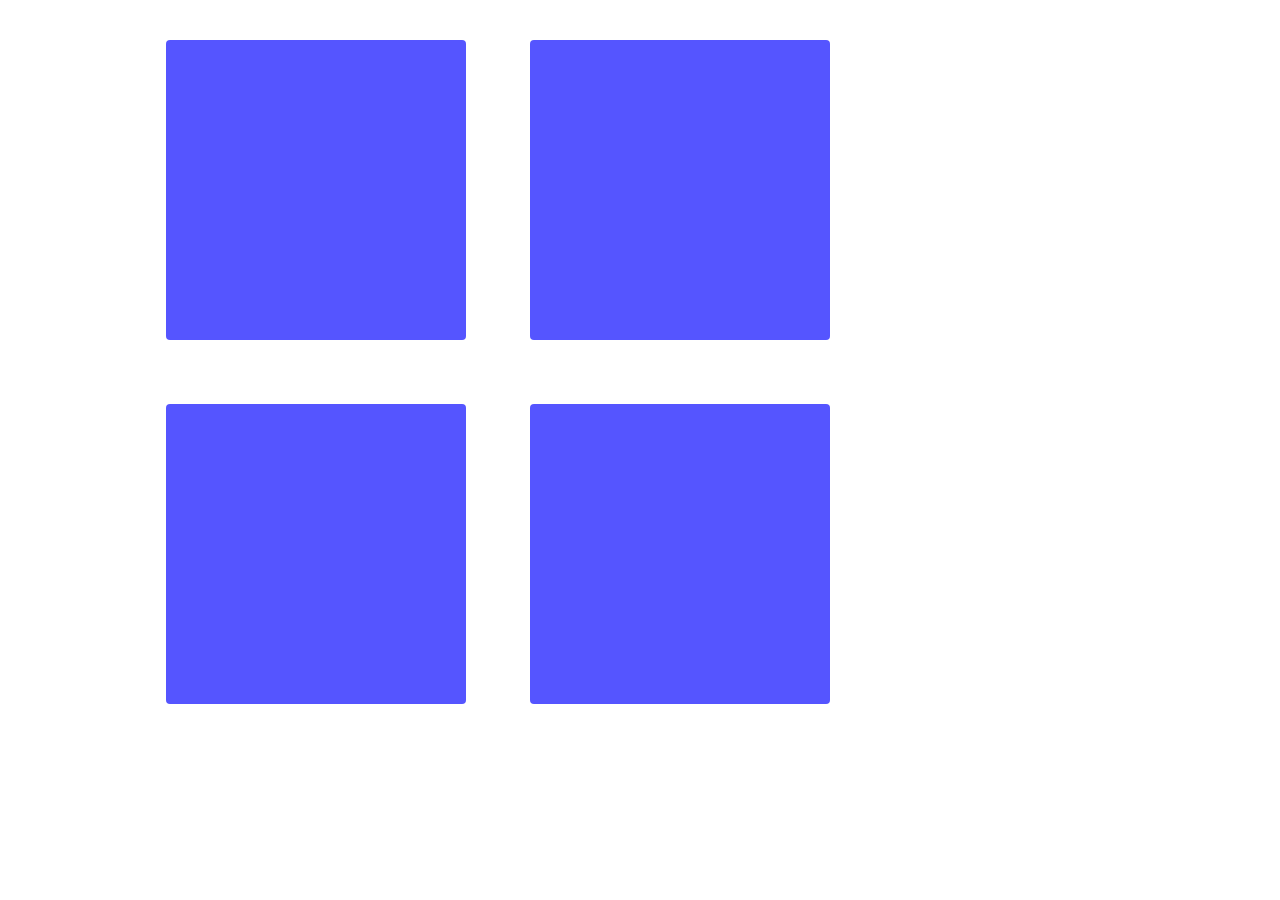
<file: JS Advanced/DOM Manipulation/exercise/01. Sections/index.html>
<!--Problems for in-class lab for the “JavaScript Advanced” course @ SoftUni.
Submit your solutions in the SoftUni judge system at https://judge.softuni.bg/Contests/1550/Exercise-DOM-Manipulations -->

<!DOCTYPE html>
<html lang="en">

<head>
    <meta charset="UTF-8">
    <title>Sections</title>
    <link rel="stylesheet" href="style.css">
    <script src="script.js"></script>
</head>
<body onload="create(['Section 1', 'Section 2', 'Section 3', 'Section 4']);">
    <div id="content">
    </div>
</body>

</html>
</file>
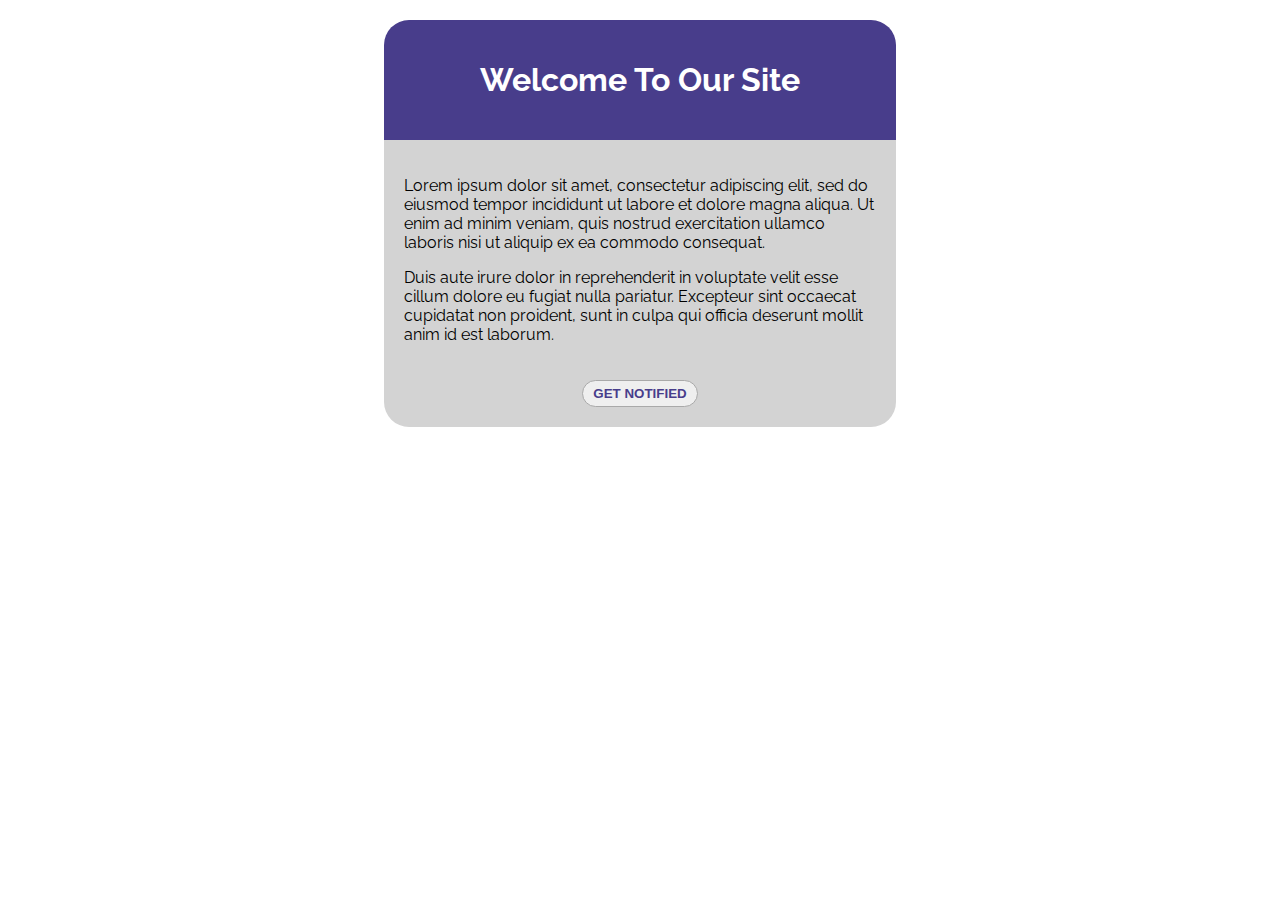
<file: JS Advanced/DOM Manipulation/exercise/02. Notification/index.html>
<!--Problems for in-class lab for the “JavaScript Advanced” course @ SoftUni.
Submit your solutions in the SoftUni judge system at https://judge.softuni.bg/Contests/1550/Exercise-DOM-Manipulations -->

<!DOCTYPE html>
<html lang="en">

<head>
    <meta charset="UTF-8">
    <title>Notification</title>
    <link rel="stylesheet" href="styles.css">
    <script src="scripts.js"></script>
</head>

<body>
    <div id="container">
        <header class="header">
            <h1>Welcome to our site</h1>
        </header>
        <div id="content">
            <article class="post">
                <p>Lorem ipsum dolor sit amet, consectetur adipiscing elit, sed do eiusmod tempor incididunt ut labore
                    et
                    dolore magna aliqua. Ut enim ad minim veniam, quis nostrud exercitation ullamco laboris nisi ut
                    aliquip
                    ex ea commodo consequat.</p>
                <p>Duis aute irure dolor in reprehenderit in voluptate velit esse cillum dolore eu fugiat nulla
                    pariatur.
                    Excepteur sint occaecat cupidatat non proident, sunt in culpa qui officia deserunt mollit anim id
                    est
                    laborum.</p>
            </article>
            <button onclick="notify('Something happened!')">Get notified</button>
        </div>
        <div id="notification"></div>
    </div>
</body>

</html>
</file>
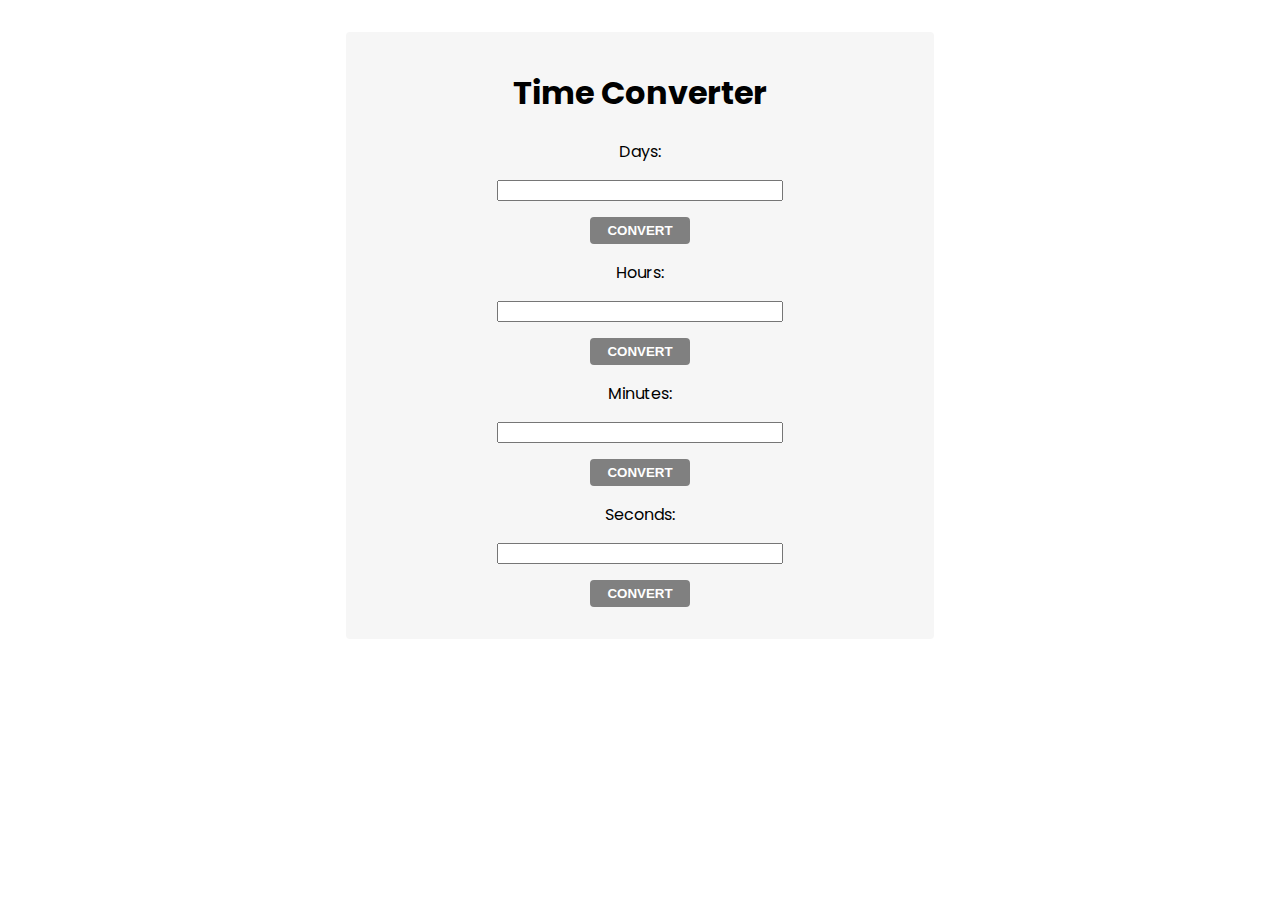
<file: JS Advanced/DOM Manipulation/exercise/03. Time-Converter/index.html>
<!--Problems for in-class lab for the “JavaScript Advanced” course @ SoftUni.
Submit your solutions in the SoftUni judge system at https://judge.softuni.bg/Contests/1550/Exercise-DOM-Manipulations -->

<!DOCTYPE html>
<html lang="en">

<head>
    <meta charset="UTF-8">
    <meta name="viewport" content="width=device-width, initial-scale=1.0">
    <meta http-equiv="X-UA-Compatible" content="ie=edge">
    <title>Time Converter</title>
    <link rel="stylesheet" href="style.css">
</head>

<body onload="attachEventsListeners()">
    <main>
        <h1>Time Converter</h1>
        <div>
            <label for="days">Days: </label>
            <input type="text" id="days">
            <input id="daysBtn" type="button" value="Convert">
        </div>
        <div>
            <label for="hours">Hours: </label>
            <input type="text" id="hours">
            <input id="hoursBtn" type="button" value="Convert">
        </div>
        <div>
            <label for="minutes">Minutes: </label>
            <input type="text" id="minutes">
            <input id="minutesBtn" type="button" value="Convert">
        </div>
        <div>
            <label for="seconds">Seconds: </label>
            <input type="text" id="seconds">
            <input id="secondsBtn" type="button" value="Convert">
        </div>
    </main>
</body>

<script src="solution.js"></script>

</html>
</file>
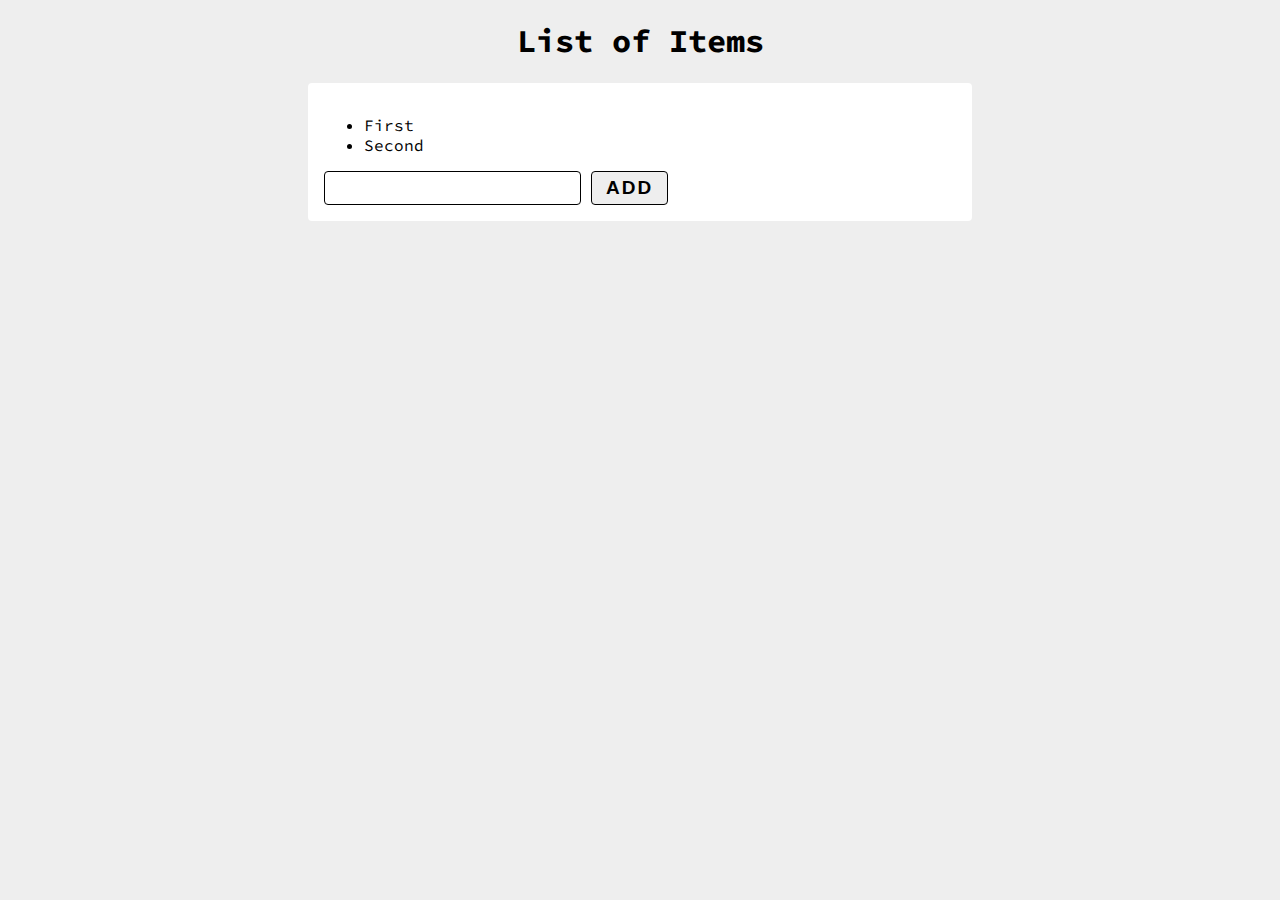
<file: JS Advanced/DOM Manipulation/lab/01. List-Of-Items/index.html>
<!--Problems for in-class lab for the “JavaScript Advanced” course @ SoftUni.
Submit your solutions in the SoftUni judge system at https://judge.softuni.bg/Contests/1549/Lab-DOM-Manipulations -->

<!DOCTYPE html>
<html lang="en">

<head>
    <meta charset="UTF-8">
    <meta name="viewport" content="width=device-width, initial-scale=1.0">
    <meta http-equiv="X-UA-Compatible" content="ie=edge">
    <link rel="stylesheet" href="style.css">
    <title>List of Items</title>
</head>

<body>
    <h1>List of Items</h1>
    <main>
        <ul id="items">
            <li>First</li>
            <li>Second</li>
        </ul>
        <input type="text" id="newItemText" />
        <input type="button" value="Add" onclick="addItem()">
    </main>
</body>
<script src="./app.js"></script>
</html>
</file>
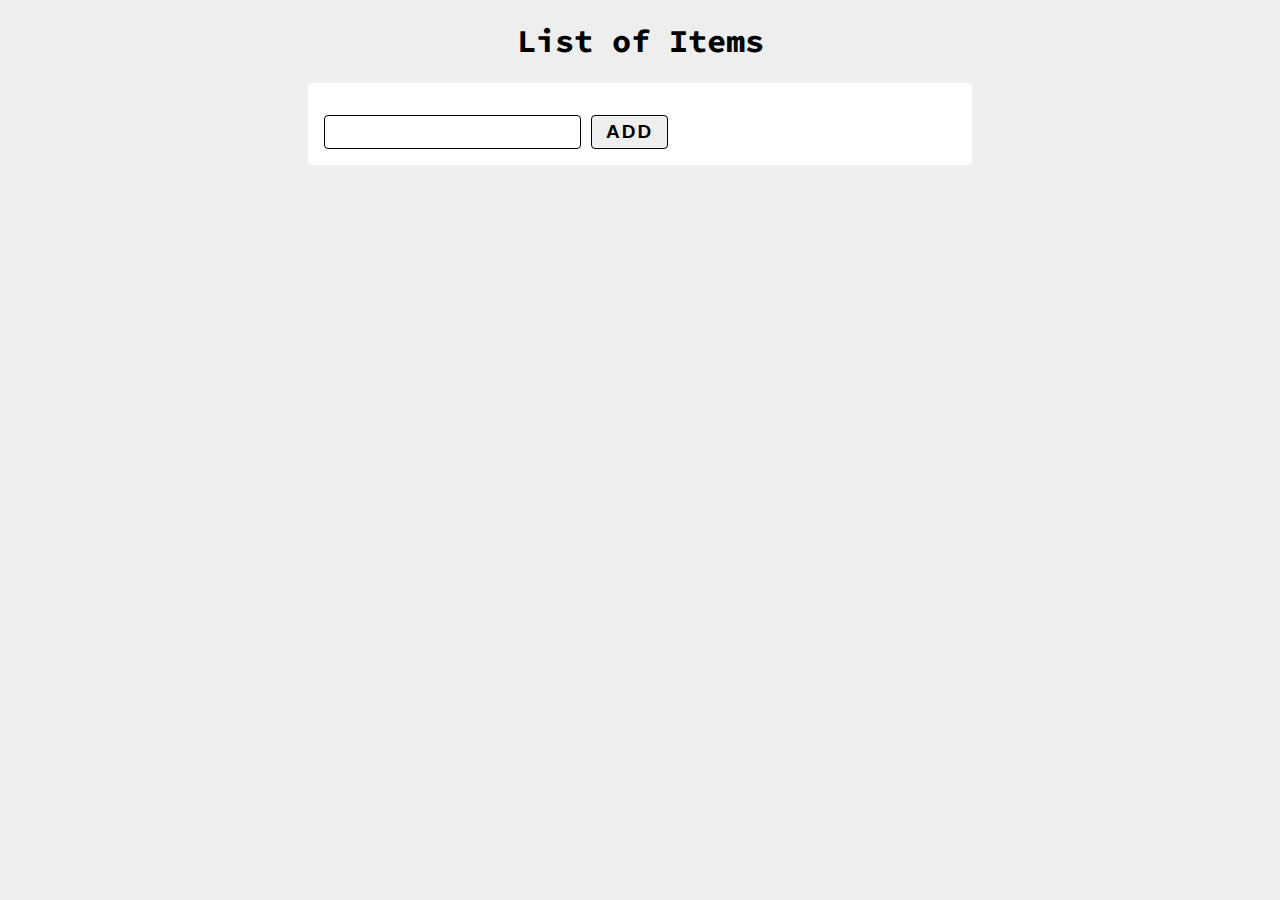
<file: JS Advanced/DOM Manipulation/lab/02. Add-Delete/index.html>
<!--Problems for in-class lab for the “JavaScript Advanced” course @ SoftUni.
Submit your solutions in the SoftUni judge system at https://judge.softuni.bg/Contests/1549/Lab-DOM-Manipulations -->

<!DOCTYPE html>
<html lang="en">

<head>
    <meta charset="UTF-8">
    <meta name="viewport" content="width=device-width, initial-scale=1.0">
    <meta http-equiv="X-UA-Compatible" content="ie=edge">
    <link rel="stylesheet" href="style.css">
    <title>Add/Delete</title>
</head>

<body>
    <h1>List of Items</h1>
    <main>
        <ul id="items"></ul>
        <input type="text" id="newText" />
        <input type="button" value="Add" onclick="addItem()">
    </main>
    <script src="./app.js"></script>
</body>
</html>
</file>
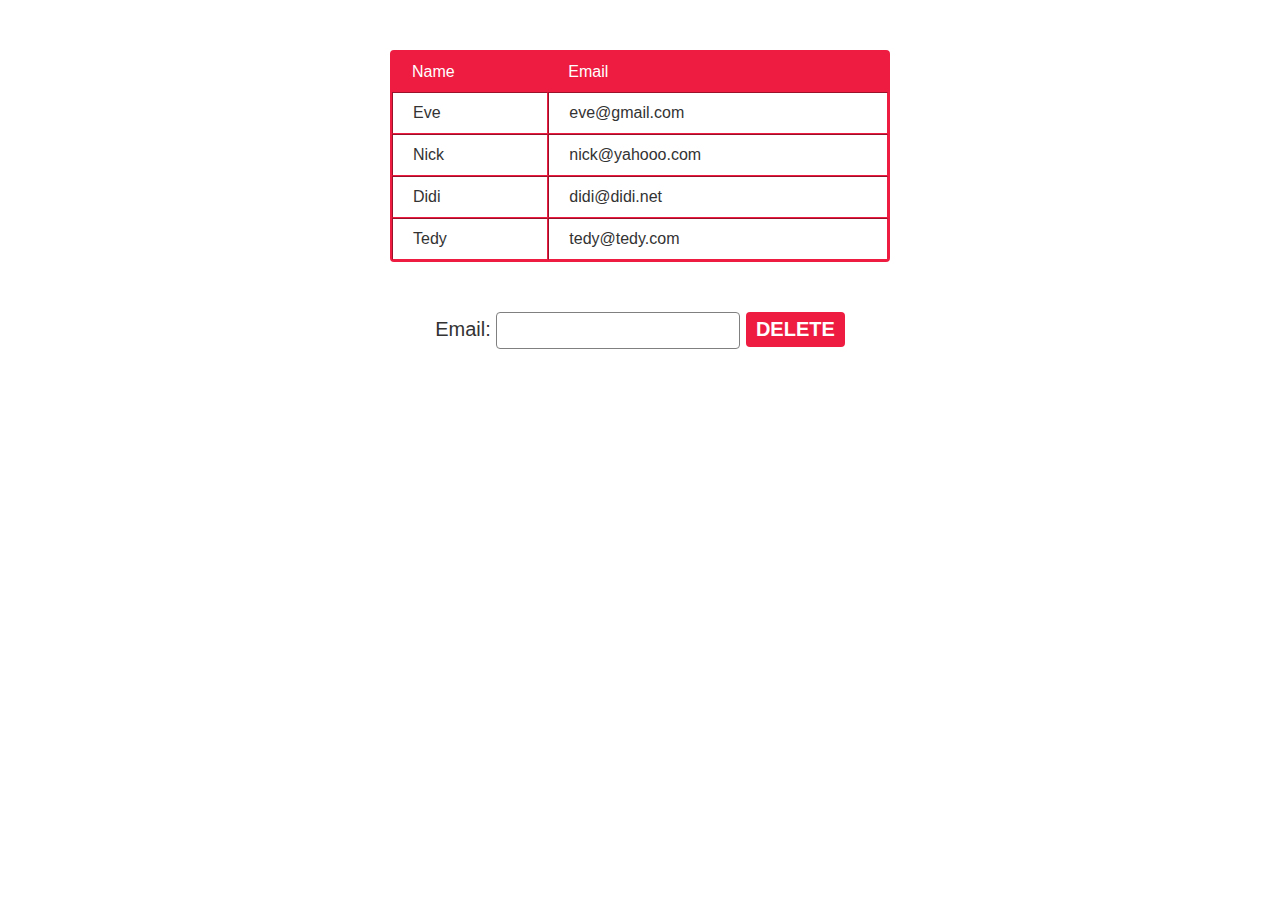
<file: JS Advanced/DOM Manipulation/lab/03. Delete-From-Table/index.html>
<!--Problems for in-class lab for the “JavaScript Advanced” course @ SoftUni.
Submit your solutions in the SoftUni judge system at https://judge.softuni.bg/Contests/1549/Lab-DOM-Manipulations -->

<!DOCTYPE html>
<html lang="en">

<head>
    <meta charset="UTF-8">
    <meta name="viewport" content="width=device-width, initial-scale=1.0">
    <meta http-equiv="X-UA-Compatible" content="ie=edge">
    <link rel="stylesheet" href="style.css">
    <title>Delete from Table</title>
</head>

<body>
    <table border="1" id="customers">
        <thead>
            <tr>
                <th>Name</th>
                <th>Email</th>
            </tr>
        </thead>
        <tbody>
            <tr>
                <td>Eve</td>
                <td>eve@gmail.com</td>
            </tr>
            <tr>
                <td>Nick</td>
                <td>nick@yahooo.com</td>
            </tr>
            <tr>
                <td>Didi</td>
                <td>didi@didi.net</td>
            </tr>
            <tr>
                <td>Tedy</td>
                <td>tedy@tedy.com</td>
            </tr>
        </tbody>
    </table>
    <label>
        Email: <input type="text" name="email" />
        <button onclick="deleteByEmail()">Delete</button>
    </label>
    <div id="result"></div>
    <script src="./app.js"></script>
</body>

</html>
</file>
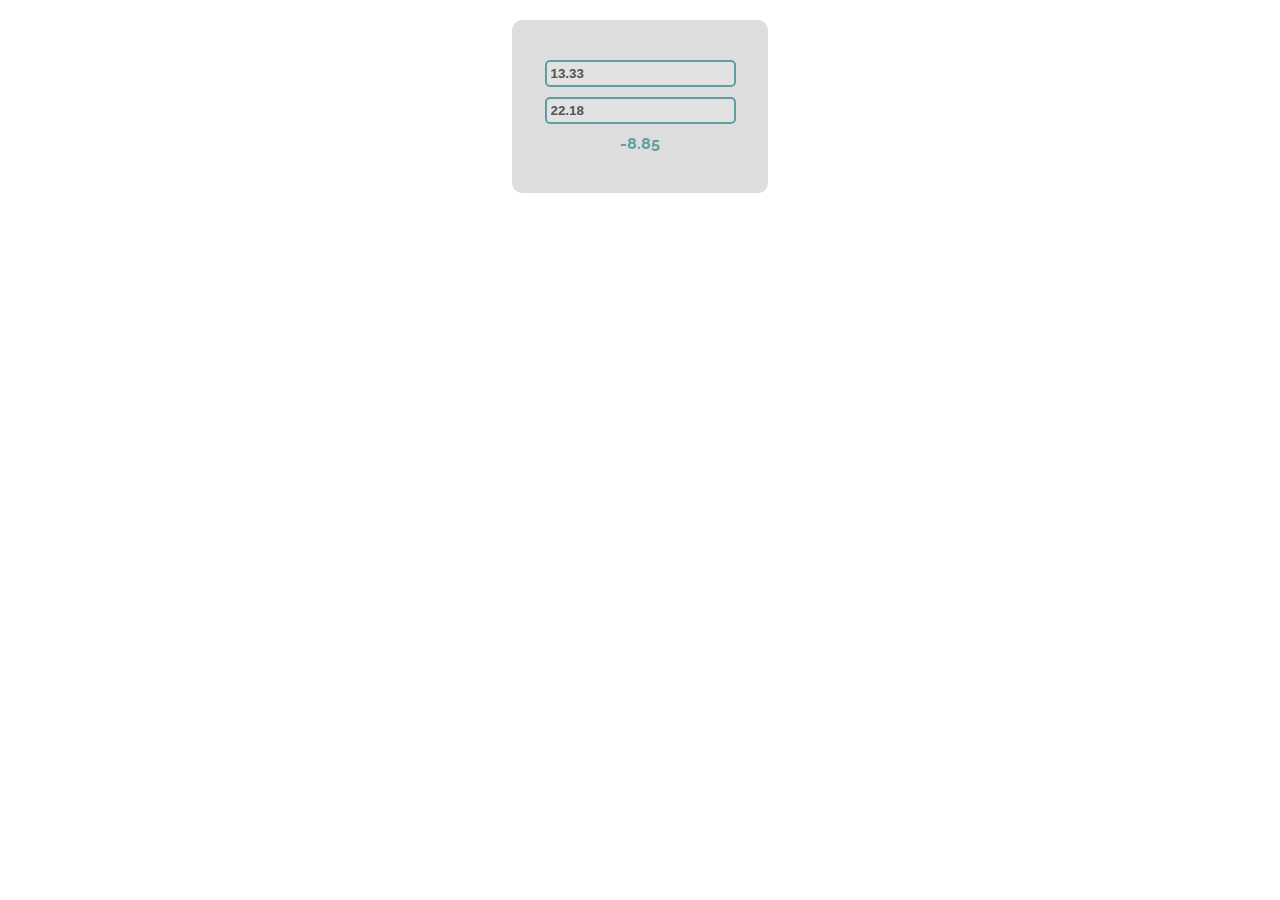
<file: JS Advanced/DOM/exercise/01. Subtraction/index.html>
<!--Problems for in-class lab for the “JavaScript Advanced” course @ SoftUni.
Submit your solutions in the SoftUni judge system at https://judge.softuni.bg/Contests/1550/Exercise-DOM-Manipulations -->


<!DOCTYPE html>
<html lang="en">

<head>
    <meta charset="UTF-8">
    <title>Subtraction</title>
    <link rel="stylesheet" href="index.css">
</head>

<body>
    <div id="wrapper">
        <input type="text" id="firstNumber" value="13.33" disabled>
        <input type="text" id="secondNumber" value="22.18" disabled>

        <div id="result"></div>
    </div>
    <script src="subtract.js"></script>
    <script>
        window.onload = function () {
            subtract();
        }
    </script>
</body>

</html>
</file>
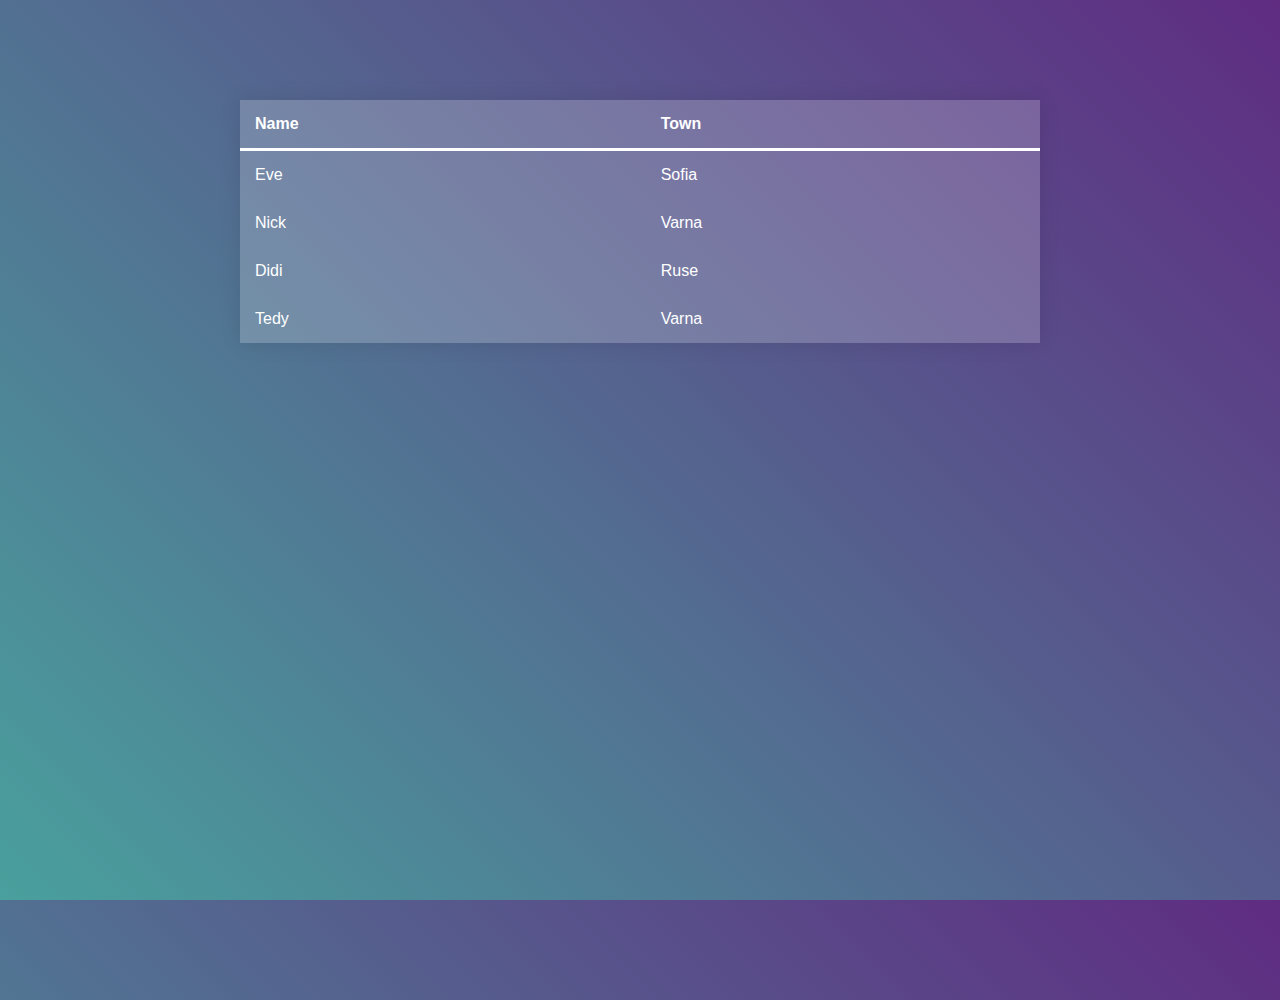
<file: JS Advanced/Function context/exercise/Table/index.html>
<!DOCTYPE html>
<html lang="en">

<head>
    <meta charset="UTF-8">
    <meta name="viewport" content="width=device-width, initial-scale=1.0">
    <meta http-equiv="X-UA-Compatible" content="ie=edge">
    <link rel="stylesheet" href="style.css">
    <script src="index.js"></script>
    <title>Document</title>
</head>

<body>
    <table class="minimalistBlack">
        <thead>
            <tr>
                <th>Name</th>
                <th>Town</th>
            </tr>
        </thead>
        <tbody>
            <tr>
                <td>Eve</td>
                <td>Sofia</td>
            </tr>
            <tr>
                <td>Nick</td>
                <td>Varna</td>
            </tr>
            <tr>
                <td>Didi</td>
                <td>Ruse</td>
            </tr>
            <tr>
                <td>Tedy</td>
                <td>Varna</td>
            </tr>
        </tbody>
    
    </table>

</body>
<script>
    solve()
</script>

</html>
</file>
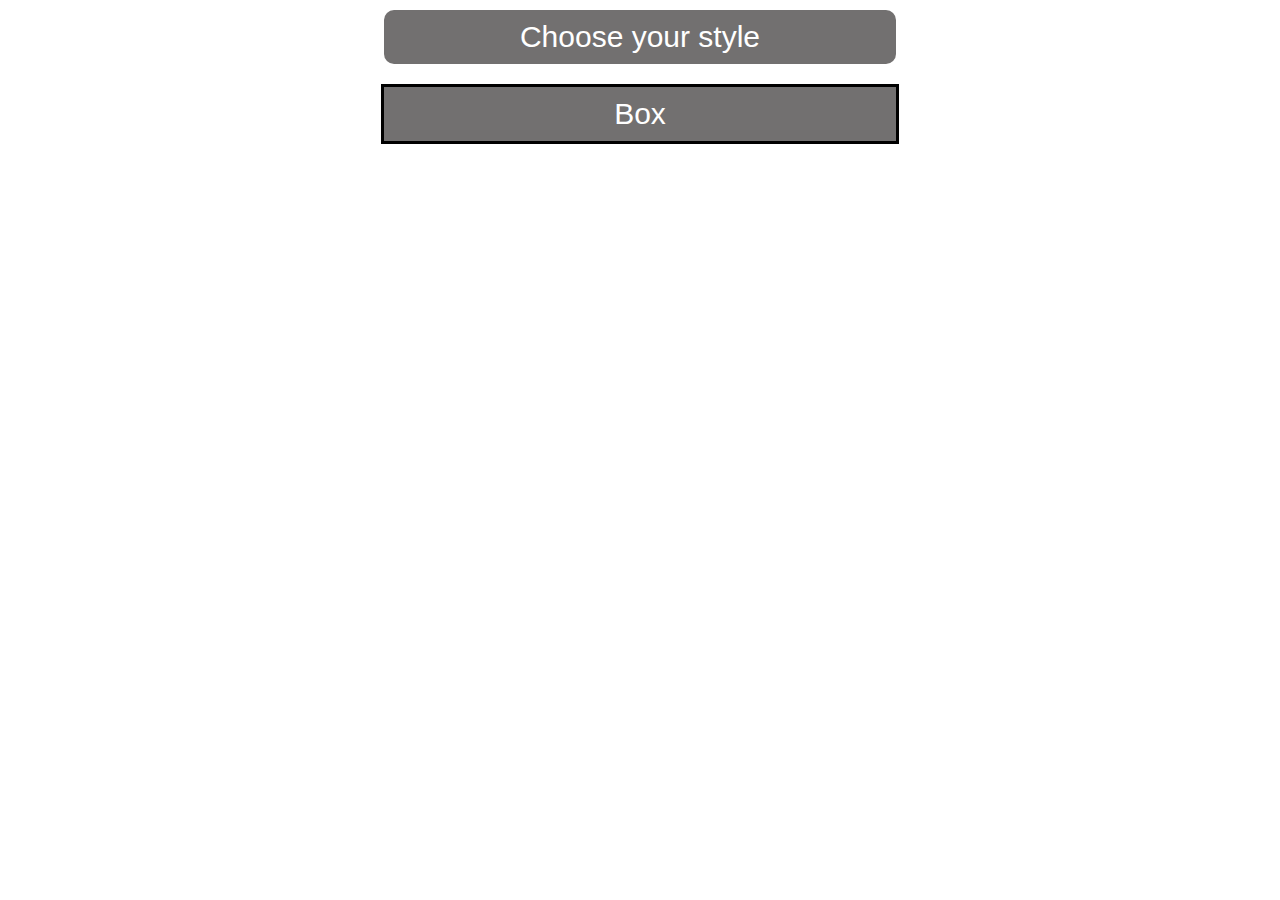
<file: JS Advanced/Function context/lab/Dropdown Menu/index.html>
<!DOCTYPE html>
<html lang="en">

<head>
    <meta charset="UTF-8">
    <meta name="viewport" content="width=device-width, initial-scale=1.0">
    <meta http-equiv="X-UA-Compatible" content="ie=edge">
    <script src="app.js"></script>
    <link rel="stylesheet" href="styles.css">
    <title>Document</title>
</head>

<body>
   
    <div class="container">
        <button id="dropdown" >
            Choose your style
        </button>
        <ul id="dropdown-ul" >
            <li class = "deep">rgb(255, 143, 143)</li>
            <li class = "deep1">rgb(250, 215, 151)</li>
            <li class = "deep2">rgb(251, 251, 167)</li>
            <li class = "deep3">rgb(228, 255, 173)</li>
            <li class = "deep4">rgb(174, 174, 251)</li>
        </ul>
    </div>
    <div id = "box">Box</div>
</body>
<script>solve()</script>
</html>
</file>
<file: JS Advanced/DOM Manipulation/exercise/01. Sections/style.css>
@import url('https://fonts.googleapis.com/css?family=Poppins');

body {
    font-family: 'Poppins', sans-serif;
}

#content {
    width: 80%;
    margin: 0 auto;
}

#content div {
    float: left;
    width: 300px;
    height: 300px;
    margin: 2em;
    background: #5555ff;
    text-align: center;
    border-radius: 4px;
}

#content div p {
    color: white;
    margin: 6em 3em 6em 3em;
}
</file>
<file: JS Advanced/DOM Manipulation/exercise/02. Notification/styles.css>
@import url('https://fonts.googleapis.com/css?family=Raleway');

body {
    width: 40%;
    font-family: 'Raleway',sans-serif;
    margin: 0 auto;
    text-align: center;
    padding-top: 20px;
}

.header {
    background-color: darkslateblue;
    color: white;
    text-transform:capitalize;
    margin: 0;
    padding: 20px 20px;
    border-top-left-radius: 25px;
    border-top-right-radius: 25px;
}
#content{
    background: lightgrey;
    border-bottom-left-radius: 25px;
    border-bottom-right-radius: 25px;
}
.post {
    margin:0;
    padding: 20px 20px;
    text-align: left;
}

button{
    margin-bottom: 20px;
    padding: 5px 10px;
    border: 1px solid darkgray;
    border-radius: 15px;
    font-weight: bold;
    cursor: pointer;
    color:darkslateblue;
    text-transform: uppercase;
    outline: none;
}

#notification {
    float: right;
    background: darkslateblue;
    color: #ffffff;
    border-radius: 15px;
    padding: 0.5em 2em 0.5em 2em;
    margin: 1em;
    display: none;
    position: absolute;
    top: 0;
    right: 0;
}
</file>
<file: JS Advanced/DOM Manipulation/exercise/03. Time-Converter/style.css>
@import url('https://fonts.googleapis.com/css?family=Poppins');

body {
    font-family: 'Poppins', sans-serif;
}

main {
    width: 44%;
    margin: 2rem auto;
    text-align: center;
    background: #f6f6f6;
    padding: 1rem;
    border-radius: 4px;
}

main label, main input {
    display: block;
}

main input {
    text-align: center;
    width: 50%;
    margin: 1rem auto;
}

#daysBtn, #hoursBtn, #minutesBtn, #secondsBtn {
    background: gray;
    width: 18%;
    border: 2px solid gray;
    border-radius: 4px;
    padding: 4px 9px;
    text-transform: uppercase;
    font-weight: bold;
    color: white;
}
</file>
<file: JS Advanced/DOM Manipulation/lab/01. List-Of-Items/style.css>
@import url('https://fonts.googleapis.com/css?family=Source+Code+Pro');

body {
    background: #EEEEEE;
    font-family: 'Source Code Pro', monospace;
}

body>h1 {
    text-align: center;
}

main {
    background: white;
    width: 50%;
    margin: 0 auto;
    padding: 1rem;
    border-radius: 4px;
}

main input[type="text"] {
    border: 1px solid black;
    border-radius: 4px;
    padding: 5px;
    font-size: 19px;
    outline: none;
    cursor: pointer;
}

main input[type="button"] {
    border: 1px solid;
    background: #EEEEEE;
    font-size: 19px;
    border-radius: 4px;
    padding: 5px 14px;
    font-weight: bold;
    text-transform: uppercase;
    letter-spacing: 2px;
    outline: none;
}
</file>
<file: JS Advanced/DOM Manipulation/lab/02. Add-Delete/style.css>
@import url('https://fonts.googleapis.com/css?family=Source+Code+Pro');

body {
    background: #EEEEEE;
    font-family: 'Source Code Pro', monospace;
}

body>h1 {
    text-align: center;
}

main {
    background: white;
    width: 50%;
    margin: 0 auto;
    padding: 1rem;
    border-radius: 4px;
}

main input[type="text"] {
    border: 1px solid black;
    border-radius: 4px;
    padding: 5px;
    font-size: 19px;
    outline: none;
    cursor: pointer;
}

main input[type="button"] {
    border: 1px solid;
    background: #EEEEEE;
    font-size: 19px;
    border-radius: 4px;
    padding: 5px 14px;
    font-weight: bold;
    text-transform: uppercase;
    letter-spacing: 2px;
    outline: none;
}
</file>
<file: JS Advanced/DOM Manipulation/lab/03. Delete-From-Table/style.css>
* {
    margin: 0;
    padding: 0;
    box-sizing: border-box;
}

body {
    font-family: -apple-system, BlinkMacSystemFont, "Segoe UI", Roboto, "Helvetica Neue", Arial, sans-serif;
    color: #333;
}

table {
    text-align: left;
    line-height: 40px;
    border-collapse: separate;
    border-spacing: 0;
    border: 2px solid #ed1c40;
    width: 500px;
    margin: 50px auto;
    border-radius: .25rem;
}

th {
    border: none;
}

thead tr:first-child {
    background: #ed1c40;
    color: #fff;
    border: none;
}

th,
td {
    padding: 0 15px 0 20px;
}

th {
    font-weight: 500;
}

tbody tr:hover {
    background-color: #f2f2f2;
    cursor: default;
}

.button {
    color: #aaa;
    cursor: pointer;
    vertical-align: middle;
    margin-top: -4px;
}

.edit:hover {
    color: #0a79df;
}

.delete:hover {
    color: #dc2a2a;
}

label {
    margin-left: 34%;
    font-size: 20px;
}

input[type="text"] {
    border-radius: 4px;
    padding: 7px 5px;
    border: 1px solid gray;
    font-size: 18px;
    outline: none;
}

button {
    background: #ed1c40;
    border: #ed1c40;
    border-radius: 4px;
    padding: 6px 10px;
    font-size: 20px;
    color: white;
    font-weight: bold;
    text-transform: uppercase;
    cursor: pointer;
    outline: none;
}

#result {
    text-align: center;
}
</file>
<file: JS Advanced/DOM/exercise/01. Subtraction/index.css>
@import url('https://fonts.googleapis.com/css?family=Raleway');

body {
    width: 20%;
    margin: 0 auto;
    padding-top: 20px;
    font-family: 'Raleway',sans-serif;
}

#wrapper{
    background: #DDDDDD;
    text-align: center;
    padding: 40px 20px;
    border-radius: 10px;
}

input[type="text"] {
    margin-bottom: 10px;
    padding: 5px 0;
    border-radius: 5px;
    font-weight: 700;
}
 #result{
     font-weight: 700;
     color: cadetblue;
 }

 #wrapper input {
     padding: 4px;
     border: 2px solid cadetblue;
 }
</file>
<file: JS Advanced/Function context/exercise/Table/style.css>
html,

body {
	height: 100%;
}

body {
	margin: 0;
	background: linear-gradient(45deg, #49a09d, #5f2c82);
	font-family: sans-serif;
	font-weight: 100;
}

.container {
	position: absolute;
	top: 50%;
	left: 50%;
	transform: translate(-50%, -50%);
}

table {
    margin:auto;
    margin-top:100px;
	width: 800px;
	border-collapse: collapse;
	overflow: hidden;
	box-shadow: 0 0 20px rgba(0,0,0,0.1);
}

th,
td {
	padding: 15px;
	background-color: rgba(255,255,255,0.2);
	color: #fff;
}

th {
    text-align: left;
    border-bottom:solid;
}

input{
    margin:auto;
    width:100%;
    border:none;
    border-bottom: solid rgba(255,255,255,0.2);
    background-color: transparent;
}
</file>
<file: JS Advanced/Function context/lab/Dropdown Menu/styles.css>
/*buttons */
* {
    margin: 0;
    padding: 0;
    font-family: 'Gill Sans', 'Gill Sans MT', Calibri, 'Trebuchet MS', sans-serif;
    font-size: 30px;
}

#box {
    margin:auto;
    text-align: center;
    margin-top:20px;
    width:38.5%;
    border: solid;
    padding: 10px;
    background-color: rgb(114, 112, 112);
    border-color:black;
    color: white;
}

.container {
    /* min-height: 400px; */
    margin: auto;
    margin-top: 10px;
    text-align: center;
}

button {
    width:40%;
    border: none;
    border-radius: 10px;
    padding: 10px;
    background-color: rgb(114, 112, 112);
    color: white;
}

button:hover {
    padding: 1.1%;
}

ul {
    display: none;
    margin: auto;
    margin-top: 5px;
    padding: 10px;
    width: 30%;
}

li {
    margin: 5px;
    padding: 10px;
    background-color: rgb(189, 188, 186);
    border-bottom: solid;
    border-radius: 5px;
    list-style-type: none;
    font-size: 25px;
}
.deep{
    border-bottom-color: rgb(255, 143, 143);
}
.deep1{
    border-bottom-color: rgb(250, 215, 151);
}
.deep2{
    border-bottom-color: rgb(251, 251, 167);
}
.deep3{
    border-bottom-color: rgb(228, 255, 173);
}
.deep4{
    border-bottom-color: rgb(174, 174, 251);
}
</file>
